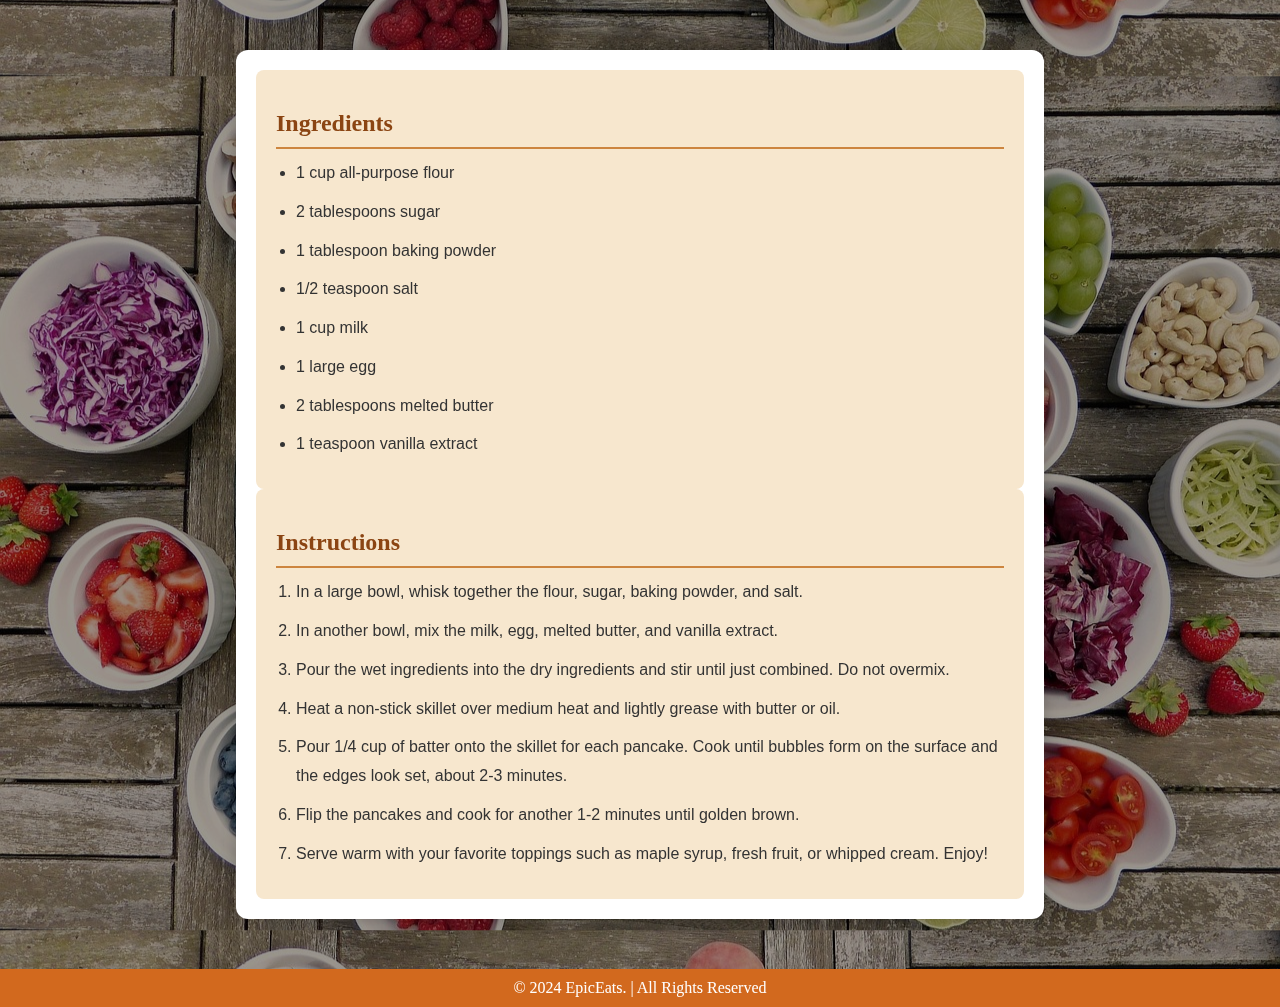
<file: ingredients.html>
<!DOCTYPE html>
<html lang="en">

<head>
    <meta charset="UTF-8">
    <meta name="viewport" content="width=device-width, initial-scale=1.0">
    <title>How to Cook</title>
    <link rel="shortcut icon" href="EpicEats.png" type="image/x-icon">

    <style>
        body {
            font-family: 'Arial', sans-serif;
            margin: 0;
            padding: 0;
            background-color: #fff;
            background: url(ing.jpg);
            background-size: 100%;
            background-position: center;
            backdrop-filter: brightness(60%);
            padding-top: 50px;
        }

        .container {
            width: 60%;
            margin: 0 auto;
            background-color: #fff;
            padding: 20px;
            box-shadow: 0 0 15px rgba(0, 0, 0, 0.2);
            border-radius: 12px;
            margin-bottom: 20px;
        }

        h1 {
            text-align: center;
            color: #d2691e;
            font-family: 'Georgia', serif;
            font-size: 3em;
            margin-bottom: 20px;
        }

        .recipe-image {
            width: 100%;
            height: auto;
            border-radius: 12px;
            margin-bottom: 20px;
        }

        .section {
            background-color: #f7e7ce;
            border-radius: 8px;
            padding: 20px;
            /* margin-bottom: 20px; */
        }

        .section h2 {
            color: #8b4513;
            font-family: 'Georgia', serif;
            border-bottom: 2px solid #cd853f;
            padding-bottom: 10px;
            margin-bottom: 10px;
        }

        ul,
        ol {
            margin: 0;
            padding-left: 20px;
        }

        ul li,
        ol li {
            margin-bottom: 10px;
            line-height: 1.8;
            color: #333;
        }

        .footer {
            text-align: center;
            margin-top: 50px;
            padding: 10px;
            background-color: #d2691e;
            color: #fff;
            /* border-radius: 0 0 12px 12px; */
            font-family: cursive;
        }
    </style>
</head>

<body>
    <div class="container">
        <!-- <h1>Delicious Pancakes</h1> -->
        <!-- <img src="" alt="Pancakes" class="recipe-image"> -->

        <div class="section">
            <h2>Ingredients</h2>
            <ul>
                <li>1 cup all-purpose flour</li>
                <li>2 tablespoons sugar</li>
                <li>1 tablespoon baking powder</li>
                <li>1/2 teaspoon salt</li>
                <li>1 cup milk</li>
                <li>1 large egg</li>
                <li>2 tablespoons melted butter</li>
                <li>1 teaspoon vanilla extract</li>
            </ul>
        </div>

        <div class="section">
            <h2>Instructions</h2>
            <ol>
                <li>In a large bowl, whisk together the flour, sugar, baking powder, and salt.</li>
                <li>In another bowl, mix the milk, egg, melted butter, and vanilla extract.</li>
                <li>Pour the wet ingredients into the dry ingredients and stir until just combined. Do not overmix.</li>
                <li>Heat a non-stick skillet over medium heat and lightly grease with butter or oil.</li>
                <li>Pour 1/4 cup of batter onto the skillet for each pancake. Cook until bubbles form on the surface and
                    the edges look set, about 2-3 minutes.</li>
                <li>Flip the pancakes and cook for another 1-2 minutes until golden brown.</li>
                <li>Serve warm with your favorite toppings such as maple syrup, fresh fruit, or whipped cream. Enjoy!
                </li>
            </ol>
        </div>
    </div>

    <div class="footer">
        © 2024 EpicEats. | All Rights Reserved
    </div>
</body>

</html>
</file>
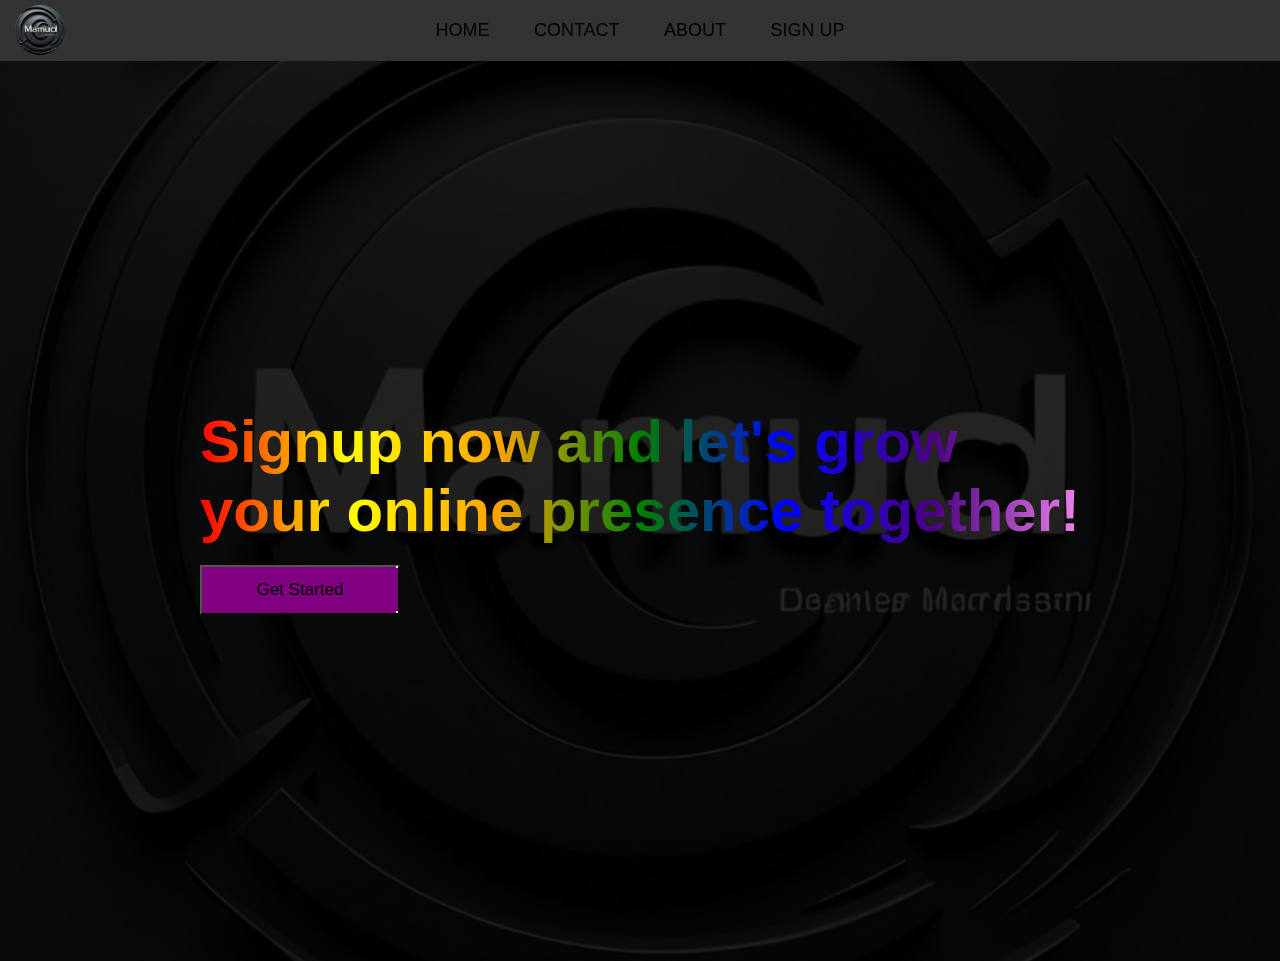
<file: Recipe site.html>
<!DOCTYPE html>
<html lang="en">

<head>
    <meta charset="UTF-8">
    <meta name="viewport" content="width=device-width, initial-scale=1.0">
    <link rel="stylesheet" href="Recipe site.css">
    <title>Recipes</title>
</head>

<body>
    <nav class="navbar">
        <ul>
            <li> <a href="">HOME</a></li>
            <!-- <li><a href="">ORDER</a></li>   -->
            <li><a href="">CONTACT</a></li>
            <li><a href="">ABOUT</a></li>
            <li><a href="">SIGN UP</a></li>
            <!-- <li> <a href="">BREAKFAST</a></li> -->
            <!-- <li><a href="">LUNCH</a></li> -->
            <!-- <li><a href="">DINNER</a></li> -->
            <!-- <li> <a href="">DESSERT</a></li> -->
        </ul>

    </nav>
    <img src="bot3.jpg" alt="">
    <div class="background">
        <!-- <img class="background" src="cooking2.jpg" alt=""> -->
        <h1> Signup now and let's grow <br> your online presence together!<br><button>Get Started</button></h1>

    </div>
</body>

</html>
</file>
<file: Recipe site.css>
* {
  margin: 0;
  padding: 0;
  font-family: sans-serif;
}
body {
  background: url(bot3.jpg);
  background-size: 100%;
  background-repeat: no-repeat;
  background-position: center;
  backdrop-filter: brightness(15%);
}
.navbar {
  width: 100%;
  margin: auto;
  padding: 20px 0;
  display: flex;
  align-items: center;
  justify-content: space-evenly;
  background-color: #333;
  /* max-width: 600px; */
}
img {
  width: 50px;
  height: 50px;
  border-radius: 50px;
  position: absolute;
  top: 5px;
  left: 15px;
}
.navbar ul li {
  list-style: none;
  display: inline-block;
  /* margin: 0 20px; */
  position: relative;
  padding: 0 20px;
}
.navbar ul li a {
  text-decoration: none;
  color: #000;
  font-size: 18px;
}
.navbar ul li::after {
  content: "";
  height: 3px;
  width: 0;
  background: #fff;
  position: absolute;
  left: 0;
  bottom: -10px;
  transition: 0.5s;
}
.navbar ul li:hover::after {
  width: 100%;
}
.background {
  width: 100%;
  height: 100vh;
  /* color: #fff; */
  display: flex;
  flex-direction: column;
  align-items: center;
  justify-content: center;
  font-size: 30px;
}
.background h1 {
  display: inline;
  animation: animated 2s linear infinite;
  /* background: linear-gradient(to left, red, green, blue); */
  background: linear-gradient(
    to left,
    violet,
    indigo,
    blue,
    green,
    orange,
    yellow,
    red
  );
  background-clip: text;
  color: transparent;
}
.background button {
  width: 200px;
  height: 50px;
  background: purple;
  color: #000;
  font-size: 17px;
  position: relative;
  display: flex;
  align-items: center;
  justify-content: center;
  cursor: pointer;
  margin-top: 20px;
  transition: box-shadow 0.5s ease-in-out;
  /* box-shadow: 3px 3px 3px 3px rgb(209, 9, 236) inset; */
}
.background button:hover {
  box-shadow: 5px 5px 30px 7px rgb(209, 9, 236);
}
.background button::before {
  content: "";
  position: absolute;
  right: 0px;
  top: -1px;
  width: 0;
  height: 0;
  border-top: 2px solid white;
  border-right: 2px solid white;
  animation: border-top-right 3s infinite alternate;
}
.background button::after {
  content: "";
  position: absolute;
  right: 0;
  bottom: 0;
  width: 0;
  height: 0;
  border-bottom: 2px solid white;
  border-left: 2px solid white;
  animation: border-bottom-left 3s infinite alternate;
}
@keyframes animated {
  to {
    background-position-x: 500px;
  }
}
@keyframes border-top-right {
  0% {
    width: 0px;
    height: 0px;
  }
  25% {
    width: 19p8x;
    height: 0px;
  }
  50% {
    width: 198px;
    height: 45px;
  }
  100% {
    width: 198px;
    height: 45px;
  }
}
@keyframes border-bottom-left {
  0% {
    width: 0px;
    height: 0px;
    opacity: 0;
  }
  50% {
    width: 0px;
    height: 0px;
    opacity: 0;
  }
  50.1% {
    width: 0px;
    height: 0px;
    opacity: 1;
  }
  75% {
    width: 198px;
    height: 0px;
    opacity: 1;
  }
  100% {
    width: 198px;
    height: 45px;
    opacity: 1;
  }
}
</file>
